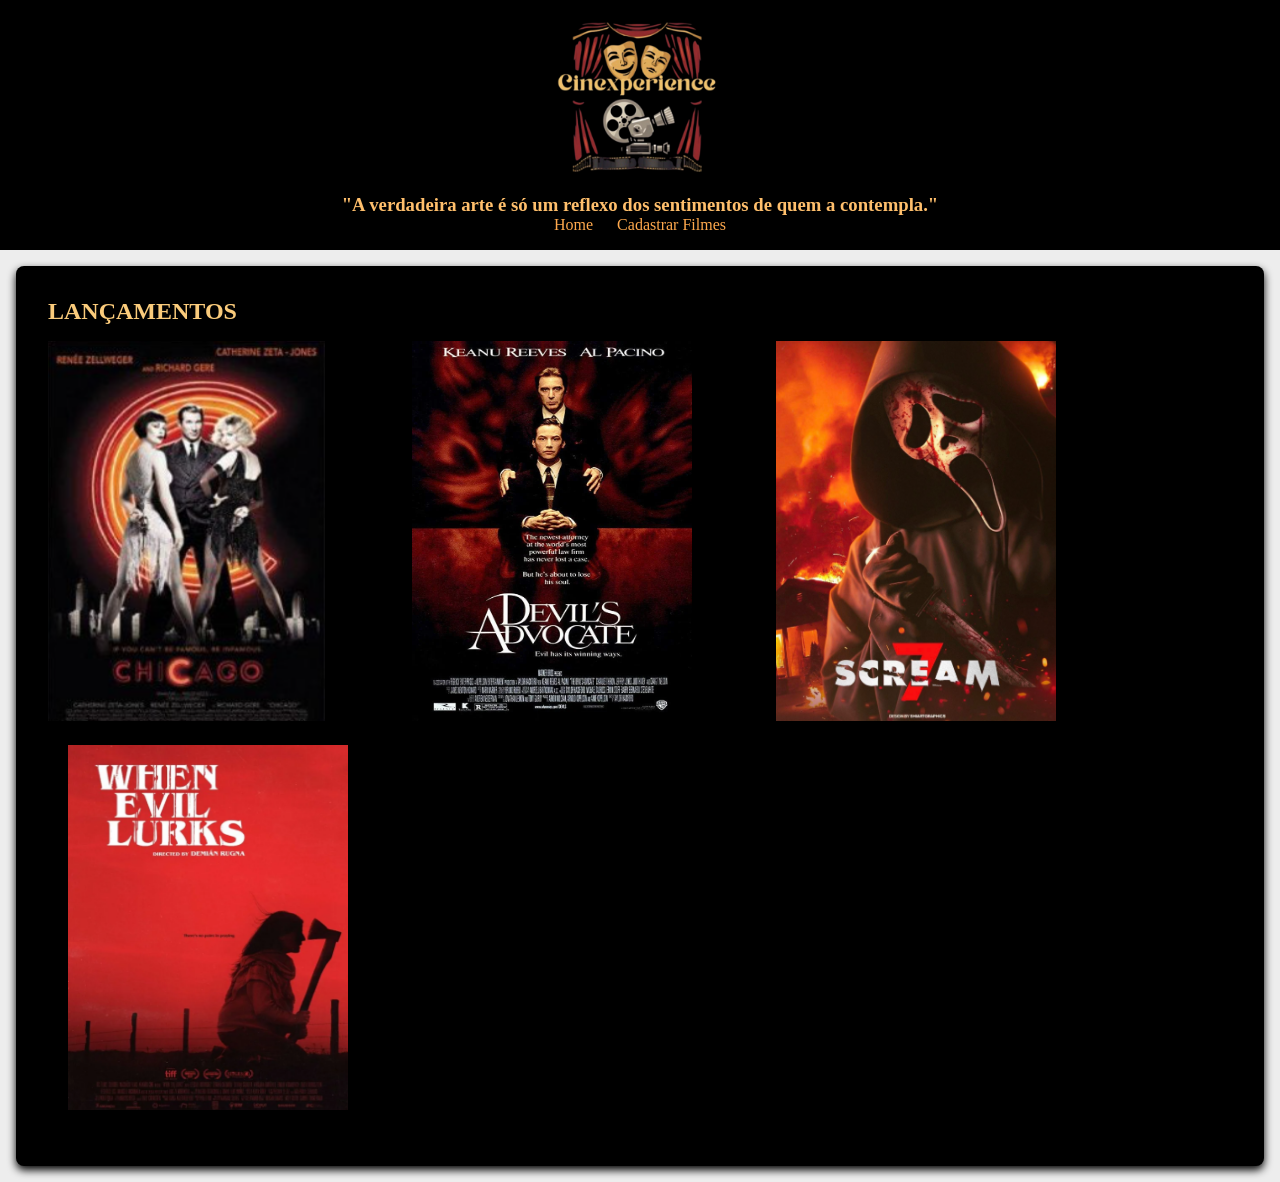
<file: index.html>
<!DOCTYPE html>
<html lang="en">
<head>
    <meta charset="UTF-8">
    <meta name="viewport" content="width=device-width, initial-scale=1.0">
    <link rel="stylesheet" href="style.css">
    <title>Cinexperience</title>
</head>
<header>
    <img src="./src/download (1).png" class="logo">
    <h3>"A verdadeira arte é só um reflexo dos sentimentos de quem a contempla."</h3>
    <nav>
    <ul>
        <li> <a href = "#home"> Home </a> </li>
        <li> <a href="cadastrar.html">Cadastrar Filmes</a></li>
        
    </ul>
    </nav>
</header>
<body>
    <section id = "home">
    <div class = "conteiner">
            <h2>LANÇAMENTOS</h2> 
            <img src="./src/Captura de tela 2026-03-06 142639.png" class="filme1">
            <img src="./src/ade.jpg" class="filme1">
            <img src="./src/filme3.png" class="filme1">
            <img src="./src/filmee.png" class="filme">
    </div>

</section>
<script src="script.js"></script>
</body>
</html>
</file>
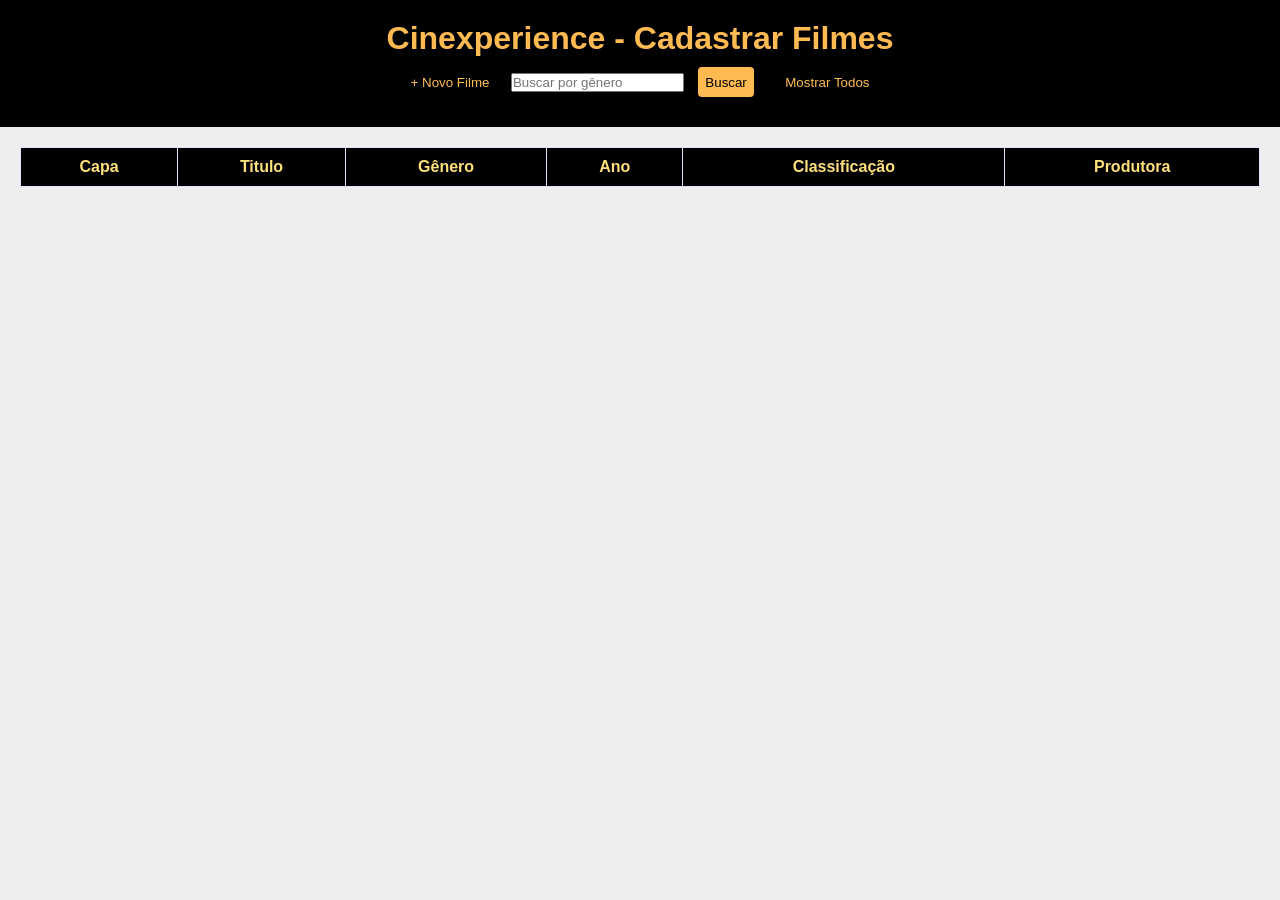
<file: cadastrar.html>
<!DOCTYPE html>
<html lang="en">
<head>
    <meta charset="UTF-8">
    <meta name="viewport" content="width=device-width, initial-scale=1.0">
    <title>Cinexperience</title>
    <link rel="stylesheet" href="style2.css">
</head>
<body>
    <header>
        <h1>Cinexperience - Cadastrar Filmes</h1>
        <button onclick="abrirModal()">+ Novo Filme</button>
        <input type="text" id="filtrar" placeholder="Buscar por gênero">
        <button class = "buscar" onclick="buscarPorGenero()">Buscar</button>
        <button onclick="mostrarTodos()">Mostrar Todos</button>
    </header>
    <main>
        <table>
            <thead>
                <tr>
                     <th>Capa</th>
                    <th>Titulo</th>
                    <th>Gênero</th>
                    <th>Ano</th>
                    <th>Classificação</th>
                    <th>Produtora</th>
                </tr>
            </thead>
            <tbody id="dados"></tbody>
        </table>
    </main>
    <!--Modal-->
    <div id="modal" class="modal">
        <div class="modal-content">
            <h2>Novo Filme</h2>
            <input type="text" id="capa" placeholder="Colocar URL da foto">
            <input type="text" id="nome" placeholder="Nome">
            <input type="text" id="genero" placeholder="Genero">
            <input type="text" id="ano" placeholder="Ano">
            <input type="text" id="classificacao" placeholder="Classificacao">
            <input type="text" id="produtora" placeholder="Produtora">
            
            <div class="modal-buttons">
                <button onclick="salvarFilme()">Salvar</button>
                <button onclick="fecharModal()">Cancelar</button>                
            </div>
        </div>
    </div>
    <script src="script.js"></script>
</body>
</html>
</file>
<file: style.css>
* {
    margin: 0;
    padding: 0;
    box-sizing: border-box;
}

body{
    background-color: rgb(237, 237, 237);
}

header{
    background-color: rgb(0, 0, 0);
    height: 250px;
    text-align: center;
    color: rgb(255, 191, 108);
}

.logo{
    width: 210px;
    height: 190px;
    
}

nav ul li{
    display: inline;
    margin: 0 10px;
}

nav ul{
    list-style: none;
    padding: 0;
}

nav ul li a{
    color: rgb(255, 169, 77);
    text-decoration: none;
    transition: color 0.3s ease;
}

nav ul li a:hover{
    color:rgb(234, 232, 231);
    cursor: pointer;
}

section{
    color: rgb(255, 191, 106);
    padding: 2rem;
    margin: 1rem;
    background: #000000;
    border-radius: 8px;
    box-shadow: 0 4px 8px rgb(0, 0, 0);
}


h2{
    margin-bottom: 1rem;
    color:rgb(250, 203, 123);

}

.filme1{
    width: 280px;
    height: 380px;
    margin-right: 80px;
}

.filme{
    width: 280px;
    height: 365px;
    margin: 20px;
}
</file>
<file: style2.css>
*{
    margin: 0;
    padding: 0;
    box-sizing: border-box;
}

body{
    font-family: Arial, sans-serif;
    background: rgb(238, 238, 238);
    margin: 0;
}

header{
    background: #000000;
    color: #ffba52;
    padding: 20px;
    width: 100%;
    text-align: center;
}

.buscar{
    height: 30px;
    background-color: #ffba52;
    color: #000000;
}

button{
    padding: 7px;
    border: none;
    cursor: pointer;
    background: rgb(0, 0, 0);
    color: rgb(255, 188, 81);
    border-radius: 4px;
    margin: 10px;
}


button:hover{
    opacity: 0.8;
}

main{
    padding: 20px;
}

table{
    width: 100%;
    background: white;
    border-collapse: collapse;
}

th, td{
    padding: 10px;
    border: 1px solid rgb(220, 226, 255);
    text-align: center;
}

th{
    background: #000000;
    color: rgb(255, 224, 123);
}

.modal{
    display: none;
    position: fixed;
    background-color: #02010176;
    top: 0;
    left: 0;
    width: 100%;
    height: 100%;
}

.modal-content{
    color: rgb(255, 198, 111);
    background: rgb(0, 0, 0);
    width: 300px;
    padding: 20px;
    margin: 200px auto;
    border-radius: 8px;
    display: flex;
    flex-direction: column;
    gap: 10px;
}

.modal-buttons{
    display: flex;
    justify-content: space-between;
}

img{
    width: 150px;
    height: 220px;
}
</file>
